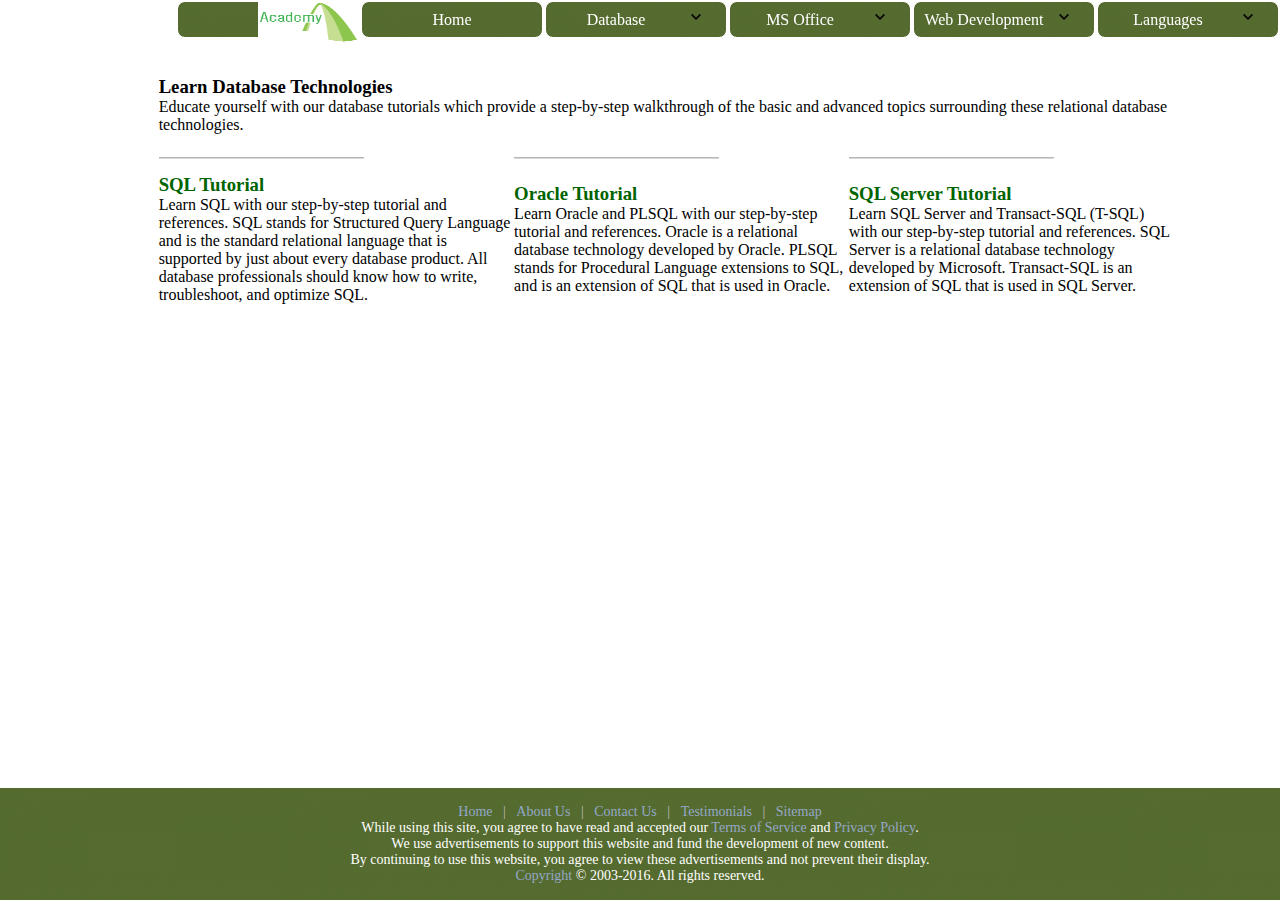
<file: index.html>
<!DOCTYPE html>
<html>

<head>
    <title>Sample Website using HTML & CSS</title>
    <link type="text/css" rel="stylesheet" href="Styles.css"/>
</head>

<body>

 <div id="menu">
    <ul>
        <li><span><image class="LogoImage" src="Images/Logo.png"></image></span></li>
        <li><a href="Home.html">Home</a></li>
        <li><a href="#">Database <span><img class="MenuImage" src="Images/DownArrow1.png"/> </span> </a>
            <ul>
                <li><a href="Oracle.html">Oracle <span><img class="MenuImage" src="Images/RightArrow.png"/></a>
                    <ul>
                        <li><a href="Oracle.html">PL/SQL</a></li>
                    </ul>
                </li>
                <li><a href="SQLServer.html">SQL Server <span><img class="MenuImage" src="Images/RightArrow.png"/></a>
                    <ul>
                        <li><a href="SQL.html">T-SQL</a></li>
                    </ul>
                </li>
            </ul>
        </li>
        <li><a href="#">MS Office <span><img class="MenuImage" src="Images/DownArrow1.png"/> </span> </a>
            <ul>
                <li><a href="Excel.html">Excel</a></li>
                <li><a href="Access.html">Access</a></li>
                <li><a href="Word.html">Word</a></li>
            </ul>
        </li>
        <li><a href="#">Web Development <span><img class="MenuImage" src="Images/DownArrow1.png"/> </span> </a>
            <ul>
                <li><a href="HTML.html">HTML</a></li>
                <li><a href="css.html">CSS</a></li>
            
            </ul>
        
        </li>
        <li><a href="#">Languages <span><img class="MenuImage" src="Images/DownArrow1.png"/> </span> </a>
            <ul>
                <li><a href="Clanguage.html">C Language</a></li>
            </ul>
        </li>

        </ul>
    </div>
       <br>
    <br>
    <br>
    <table width="100%">
        <col width="12%">
        <col width="80%">
        <col width="10%">
        <tr><td></td>
            <td>
            <table>
                <tr>
                    <td colspan="3"><br><h3>Learn Database Technologies</h2>
                    Educate yourself with our database tutorials which provide a step-by-step walkthrough of the basic and advanced topics surrounding these relational database technologies.
                        <br>
                    </td>
                </tr>
                <tr><td> <br><img src="Images/Horizontal_Line.jpeg"> </td>
                    <td> <br><img src="Images/Horizontal_Line.jpeg"> </td>
                    <td> <br><img src="Images/Horizontal_Line.jpeg"> </td>
                </tr>
                <tr>
                    <td><h3><a href="SQL.html" > SQL Tutorial</a></h3>
                        
                    Learn SQL with our step-by-step tutorial and references. SQL stands for Structured Query Language and is the standard relational language that is supported by just about every database product. All database professionals should know how to write, troubleshoot, and optimize SQL.
                    </td>
                    <td><h3><a href="Oracle.html"> Oracle Tutorial</a></h3>
                    Learn Oracle and PLSQL with our step-by-step tutorial and references. Oracle is a relational database technology developed by Oracle. PLSQL stands for Procedural Language extensions to SQL, and is an extension of SQL that is used in Oracle.</td>
                    <td><h3><a href="SQLServer.html"> SQL Server Tutorial </a></h3>
                    Learn SQL Server and Transact-SQL (T-SQL) with our step-by-step tutorial and references. SQL Server is a relational database technology developed by Microsoft. Transact-SQL is an extension of SQL that is used in SQL Server.</td>
                </tr>
            </table>
                
        </td>
        <td></td>
        </tr> 
    </table>
 
</body>
<footer>
    <div class="footer" role="contentinfo">
<p><a href="#">Home</a><span> | </span><a href="#">About Us</a><span> | </span><a href="#">Contact Us</a><span> | </span><a href="#">Testimonials</a><span> | </span><a href="SiteMap.html">Sitemap</a></p>
<p>While using this site, you agree to have read and accepted our <a href="#">Terms of Service</a> and <a href="#">Privacy Policy</a>.</p>
<p id="adhint">We use advertisements to support this website and fund the development of new content.<br>
  By continuing to use this website, you agree to view these advertisements and not prevent their display.</p>
<p><a href="#">Copyright</a> &copy; 2003-2016. All rights reserved.</p>
</div>
    </footer>
<html>
</file>
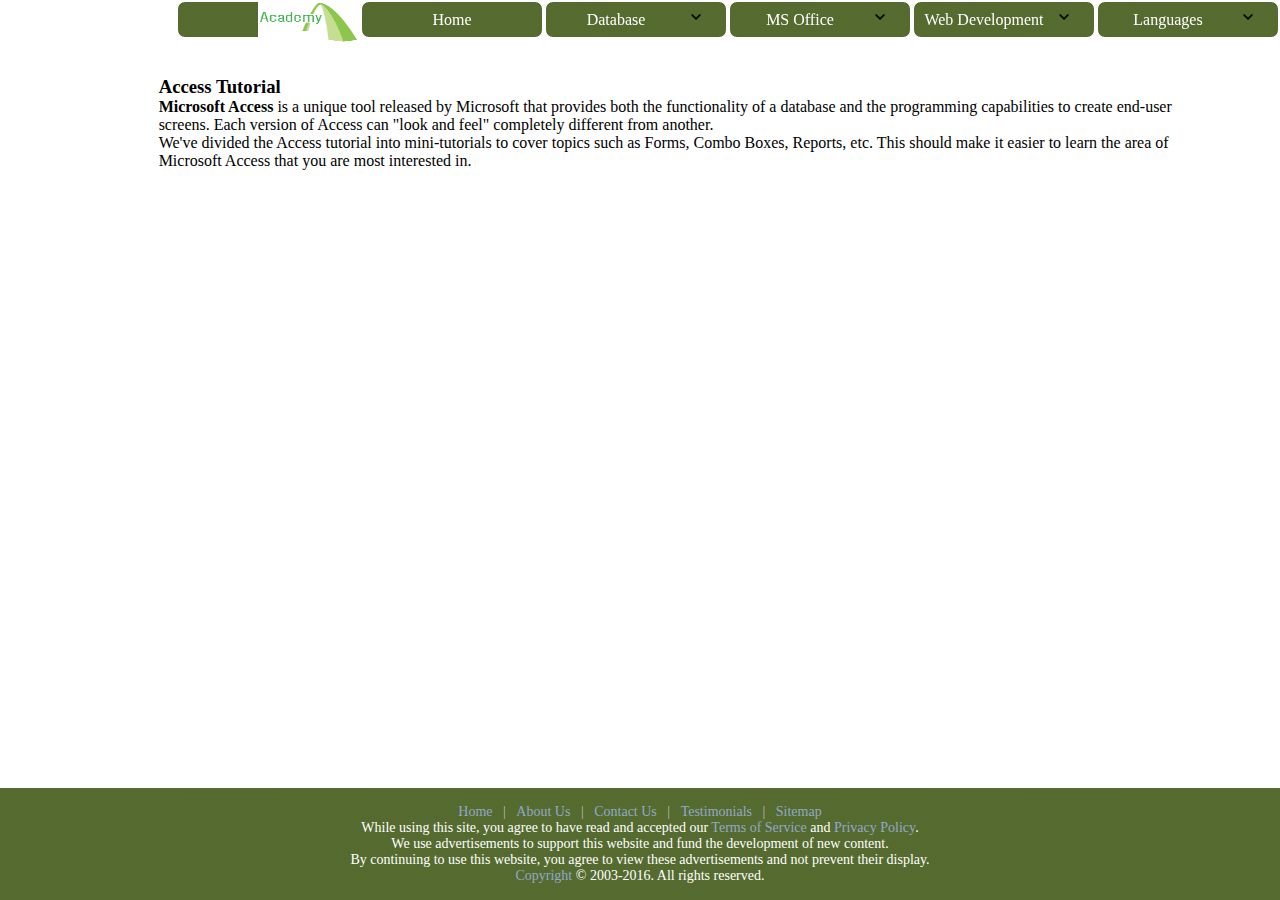
<file: Access.html>
<!DOCTYPE html>
<html>

<head>
    <title>Sample Website using HTML & CSS</title>
    <link type="text/css" rel="stylesheet" href="Styles.css"/>
</head>

<body>

  <div id="menu">
    <ul>
        <li><span><image class="LogoImage" src="Images/Logo.png"></image></span></li>
        <li><a href="Home.html">Home</a></li>
        <li><a href="#">Database <span><img class="MenuImage" src="Images/DownArrow1.png"/> </span> </a>
            <ul>
                <li><a href="Oracle.html">Oracle <span><img class="MenuImage" src="Images/RightArrow.png"/></a>
                    <ul>
                        <li><a href="Oracle.html">PL/SQL</a></li>
                    </ul>
                </li>
                <li><a href="SQLServer.html">SQL Server <span><img class="MenuImage" src="Images/RightArrow.png"/></a>
                    <ul>
                        <li><a href="SQL.html">T-SQL</a></li>
                    </ul>
                </li>
            </ul>
        </li>
        <li><a href="#">MS Office <span><img class="MenuImage" src="Images/DownArrow1.png"/> </span> </a>
            <ul>
                <li><a href="Excel.html">Excel</a></li>
                <li><a href="Access.html">Access</a></li>
                <li><a href="Word.html">Word</a></li>
            </ul>
        </li>
        <li><a href="#">Web Development <span><img class="MenuImage" src="Images/DownArrow1.png"/> </span> </a>
            <ul>
                <li><a href="HTML.html">HTML</a></li>
                <li><a href="css.html">CSS</a></li>
            
            </ul>
        
        </li>
        <li><a href="#">Languages <span><img class="MenuImage" src="Images/DownArrow1.png"/> </span> </a>
            <ul>
                <li><a href="Clanguage.html">C Language</a></li>
            </ul>
        </li>

        </ul>
    </div>
      <br>
    <br>
    <br>
    <table width="100%">
        <col width="12%">
        <col width="80%">
        <col width="10%">
        <tr><td></td>
            <td>
            <table>
                <tr>
                    <td colspan="2"><br><h3>Access Tutorial</h3>
  <p><strong>Microsoft Access</strong> is a unique tool released by Microsoft that provides both the functionality of a database and the programming capabilities to create end-user screens. Each version of Access can &quot;look and feel&quot; completely different from another.</p>
  <p>We've divided the Access tutorial into mini-tutorials to cover topics such as Forms, Combo Boxes, Reports, etc. This should make it easier to learn the area of Microsoft Access that you are most interested in.</p>
                    </td>
                </tr>
               
                <tr>
                    <td>
                        


        </td>
        </tr> 
        <tr><td>
    
    </td></tr>
    </table>
 
    <div class="footer">
<p><a href="#">Home</a><span> | </span><a href="#">About Us</a><span> | </span><a href="#">Contact Us</a><span> | </span><a href="#">Testimonials</a><span> | </span><a href="SiteMap.html">Sitemap</a></p>
<p>While using this site, you agree to have read and accepted our <a href="#">Terms of Service</a> and <a href="#">Privacy Policy</a>.</p>
<p id="adhint">We use advertisements to support this website and fund the development of new content.<br>
  By continuing to use this website, you agree to view these advertisements and not prevent their display.</p>
<p><a href="#">Copyright</a> &copy; 2003-2016. All rights reserved.</p>
</div>
</body>


<html>
</file>
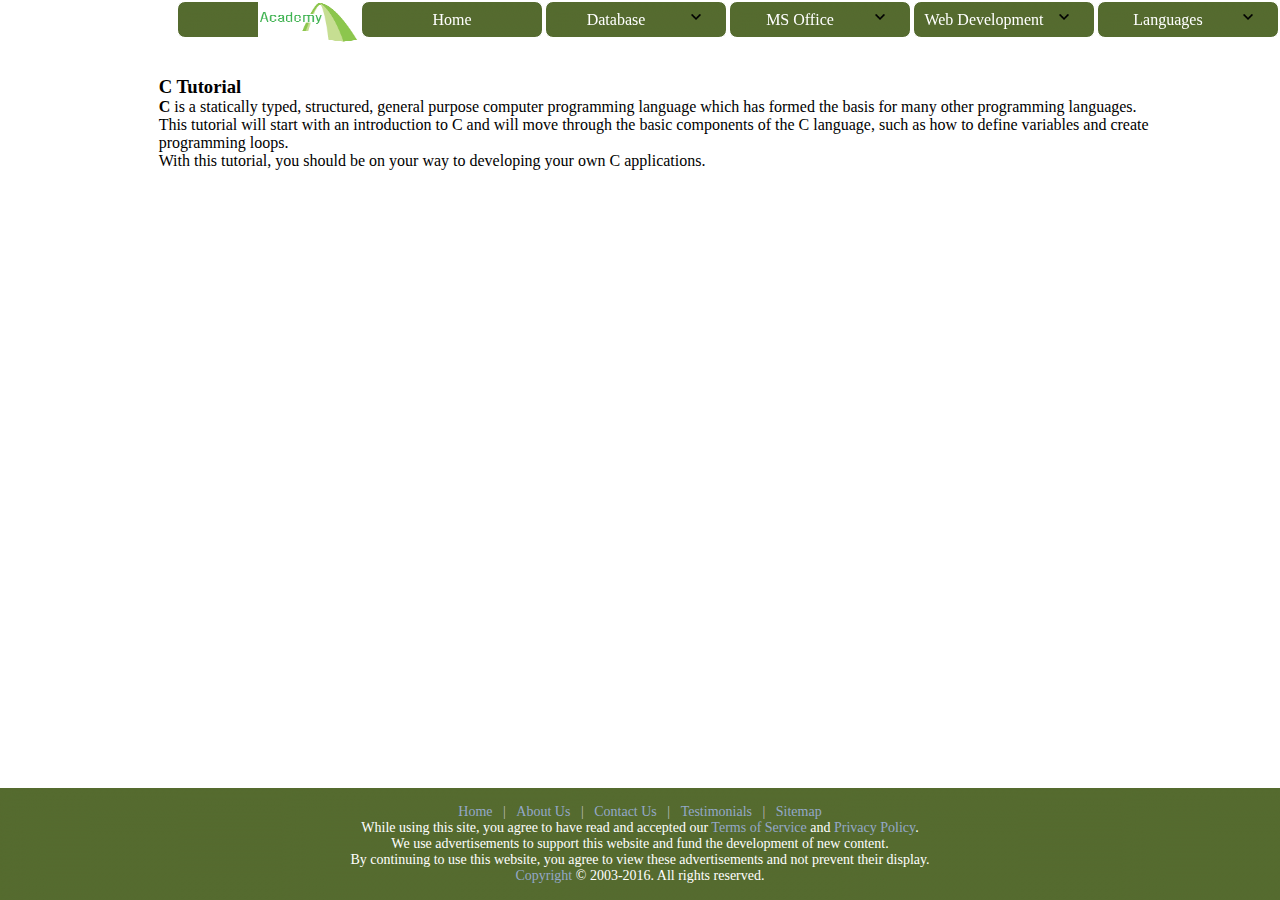
<file: Clanguage.html>
<!DOCTYPE html>
<html>

<head>
    <title>Sample Website using HTML & CSS</title>
    <link type="text/css" rel="stylesheet" href="Styles.css"/>
</head>

<body>

    <div id="menu">
    <ul>
        <li><span><image class="LogoImage" src="Images/Logo.png"></image></span></li>
        <li><a href="Home.html">Home</a></li>
        <li><a href="#">Database <span><img class="MenuImage" src="Images/DownArrow1.png"/> </span> </a>
            <ul>
                <li><a href="Oracle.html">Oracle <span><img class="MenuImage" src="Images/RightArrow.png"/></a>
                    <ul>
                        <li><a href="Oracle.html">PL/SQL</a></li>
                    </ul>
                </li>
                <li><a href="SQLServer.html">SQL Server <span><img class="MenuImage" src="Images/RightArrow.png"/></a>
                    <ul>
                        <li><a href="SQL.html">T-SQL</a></li>
                    </ul>
                </li>
            </ul>
        </li>
        <li><a href="#">MS Office <span><img class="MenuImage" src="Images/DownArrow1.png"/> </span> </a>
            <ul>
                <li><a href="Excel.html">Excel</a></li>
                <li><a href="Access.html">Access</a></li>
                <li><a href="Word.html">Word</a></li>
            </ul>
        </li>
        <li><a href="#">Web Development <span><img class="MenuImage" src="Images/DownArrow1.png"/> </span> </a>
            <ul>
                <li><a href="HTML.html">HTML</a></li>
                <li><a href="css.html">CSS</a></li>
            
            </ul>
        
        </li>
        <li><a href="#">Languages <span><img class="MenuImage" src="Images/DownArrow1.png"/> </span> </a>
            <ul>
                <li><a href="Clanguage.html">C Language</a></li>
            </ul>
        </li>

        </ul>
    </div>
    <br>
    <br>
    <br>
    <table width="100%">
        <col width="12%">
        <col width="80%">
        <col width="10%">
        <tr><td></td>
            <td>
            <table>
                <tr>
                    <td colspan="2"><br><h3>C Tutorial</h3>
  <p><strong>C</strong> is a statically typed, structured, general purpose computer programming language which has formed the basis for many other programming languages.</p>
  <p>This tutorial will start with an introduction to C and will move through the basic components of the C language, such as how to define variables and create programming loops.</p>
  <p>With this tutorial, you should be on your way to developing your own C applications.</p>
                    </td>
                </tr>
               
                <tr>
                    <td>
                        


        </td>
        </tr> 
        <tr><td>
    
    </td></tr>
    </table>
 
    <div class="footer">
<p><a href="#">Home</a><span> | </span><a href="#">About Us</a><span> | </span><a href="#">Contact Us</a><span> | </span><a href="#">Testimonials</a><span> | </span><a href="SiteMap.html">Sitemap</a></p>
<p>While using this site, you agree to have read and accepted our <a href="#">Terms of Service</a> and <a href="#">Privacy Policy</a>.</p>
<p id="adhint">We use advertisements to support this website and fund the development of new content.<br>
  By continuing to use this website, you agree to view these advertisements and not prevent their display.</p>
<p><a href="#">Copyright</a> &copy; 2003-2016. All rights reserved.</p>
</div>
</body>


<html>
</file>
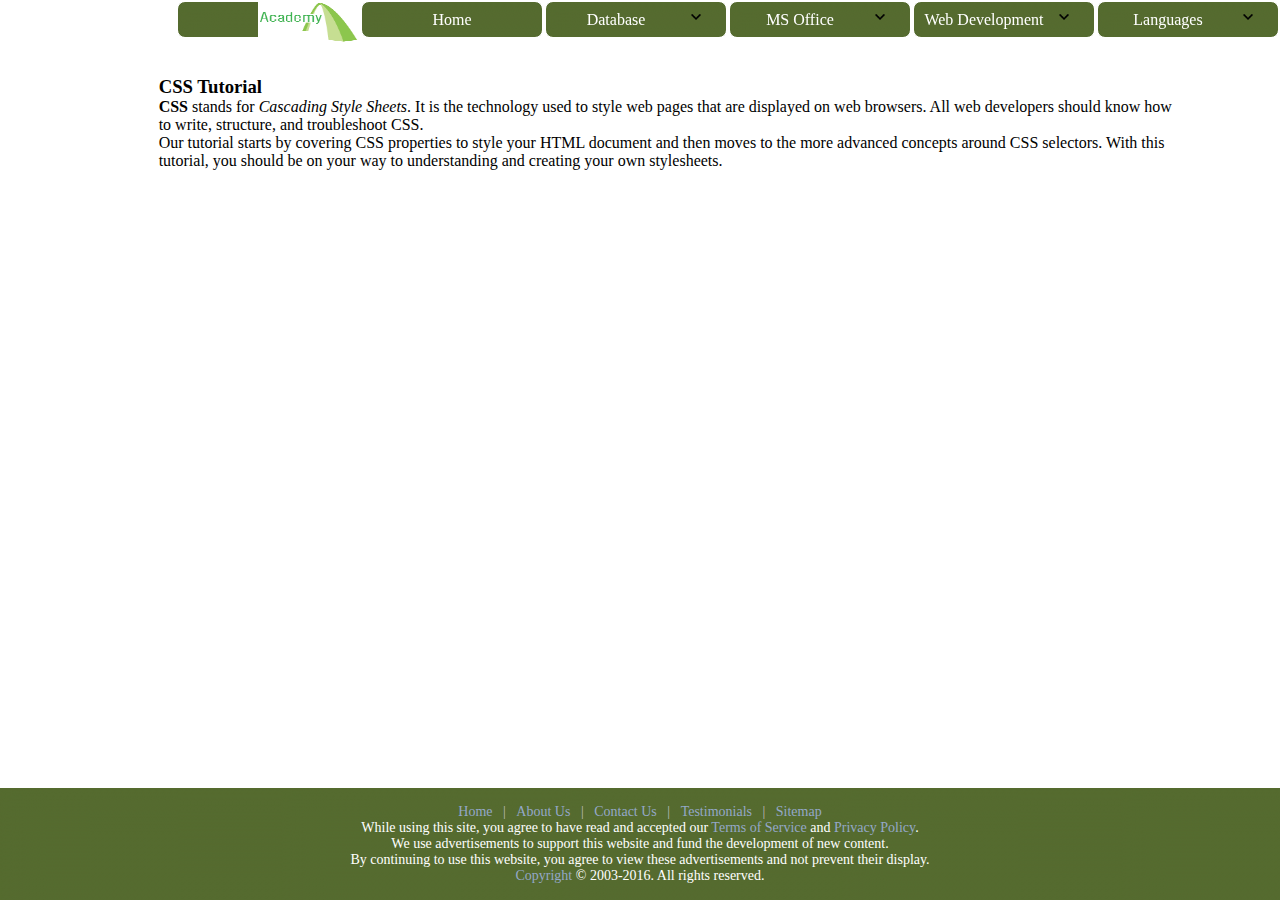
<file: css.html>
<!DOCTYPE html>
<html>

<head>
    <title>Sample Website using HTML & CSS</title>
    <link type="text/css" rel="stylesheet" href="Styles.css"/>
</head>

<body>

 <div id="menu">
    <ul>
        <li><span><image class="LogoImage" src="Images/Logo.png"></image></span></li>
        <li><a href="Home.html">Home</a></li>
        <li><a href="#">Database <span><img class="MenuImage" src="Images/DownArrow1.png"/> </span> </a>
            <ul>
                <li><a href="Oracle.html">Oracle <span><img class="MenuImage" src="Images/RightArrow.png"/></a>
                    <ul>
                        <li><a href="Oracle.html">PL/SQL</a></li>
                    </ul>
                </li>
                <li><a href="SQLServer.html">SQL Server <span><img class="MenuImage" src="Images/RightArrow.png"/></a>
                    <ul>
                        <li><a href="SQL.html">T-SQL</a></li>
                    </ul>
                </li>
            </ul>
        </li>
        <li><a href="#">MS Office <span><img class="MenuImage" src="Images/DownArrow1.png"/> </span> </a>
            <ul>
                <li><a href="Excel.html">Excel</a></li>
                <li><a href="Access.html">Access</a></li>
                <li><a href="Word.html">Word</a></li>
            </ul>
        </li>
        <li><a href="#">Web Development <span><img class="MenuImage" src="Images/DownArrow1.png"/> </span> </a>
            <ul>
                <li><a href="HTML.html">HTML</a></li>
                <li><a href="css.html">CSS</a></li>
            
            </ul>
        
        </li>
        <li><a href="#">Languages <span><img class="MenuImage" src="Images/DownArrow1.png"/> </span> </a>
            <ul>
                <li><a href="Clanguage.html">C Language</a></li>
            </ul>
        </li>

        </ul>
    </div>
       <br>
    <br>
    <br>
    <table width="100%">
        <col width="12%">
        <col width="80%">
        <col width="10%">
        <tr><td></td>
            <td>
            <table>
                <tr>
                    <td colspan="2"><br><h3>CSS Tutorial</h3>
  <p><strong>CSS</strong> stands for <em>Cascading Style Sheets</em>. It is the technology used to style web pages that are displayed on web browsers. All web developers should know how to write, structure, and troubleshoot CSS.</p>
  <p>Our tutorial starts by covering CSS properties to style your HTML document and then moves to the more advanced concepts around CSS selectors. With this tutorial, you should be on your way to understanding and creating your own stylesheets.</p>
                    </td>
                </tr>
               
                <tr>
                    <td>
                        


        </td>
        </tr> 
        <tr><td>
    
    </td></tr>
    </table>
 
    <div class="footer">
<p><a href="#">Home</a><span> | </span><a href="#">About Us</a><span> | </span><a href="#">Contact Us</a><span> | </span><a href="#">Testimonials</a><span> | </span><a href="SiteMap.html">Sitemap</a></p>
<p>While using this site, you agree to have read and accepted our <a href="#">Terms of Service</a> and <a href="#">Privacy Policy</a>.</p>
<p id="adhint">We use advertisements to support this website and fund the development of new content.<br>
  By continuing to use this website, you agree to view these advertisements and not prevent their display.</p>
<p><a href="#">Copyright</a> &copy; 2003-2016. All rights reserved.</p>
</div>
</body>


<html>
</file>
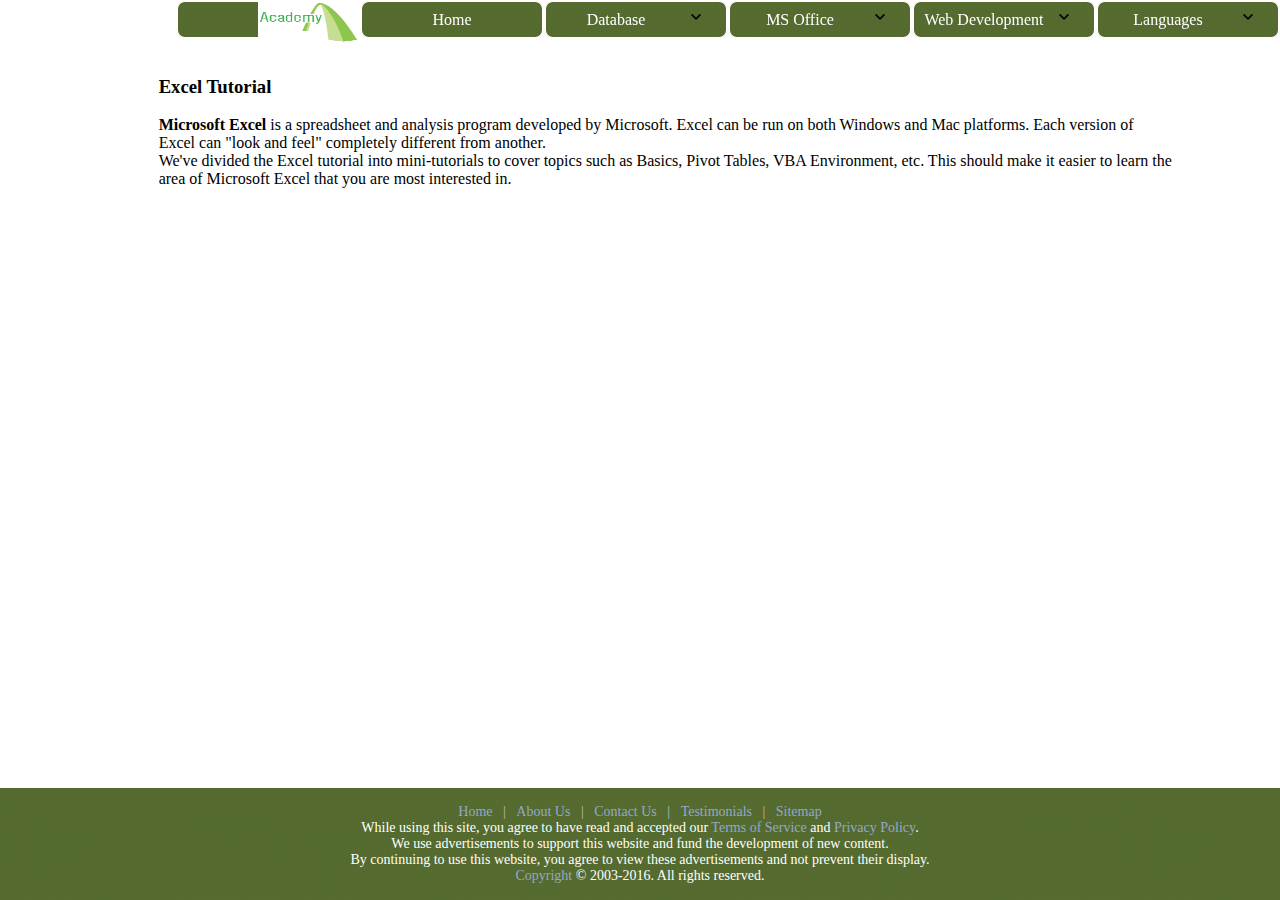
<file: Excel.html>
<!DOCTYPE html>
<html>

<head>
    <title>Sample Website using HTML & CSS</title>
    <link type="text/css" rel="stylesheet" href="Styles.css"/>
</head>

<body>

    <div id="menu">
    <ul>
        <li><span><image class="LogoImage" src="Images/Logo.png"></image></span></li>
        <li><a href="Home.html">Home</a></li>
        <li><a href="#">Database <span><img class="MenuImage" src="Images/DownArrow1.png"/> </span> </a>
            <ul>
                <li><a href="Oracle.html">Oracle <span><img class="MenuImage" src="Images/RightArrow.png"/></a>
                    <ul>
                        <li><a href="Oracle.html">PL/SQL</a></li>
                    </ul>
                </li>
                <li><a href="SQLServer.html">SQL Server <span><img class="MenuImage" src="Images/RightArrow.png"/></a>
                    <ul>
                        <li><a href="SQL.html">T-SQL</a></li>
                    </ul>
                </li>
            </ul>
        </li>
        <li><a href="#">MS Office <span><img class="MenuImage" src="Images/DownArrow1.png"/> </span> </a>
            <ul>
                <li><a href="Excel.html">Excel</a></li>
                <li><a href="Access.html">Access</a></li>
                <li><a href="Word.html">Word</a></li>
            </ul>
        </li>
        <li><a href="#">Web Development <span><img class="MenuImage" src="Images/DownArrow1.png"/> </span> </a>
            <ul>
                <li><a href="HTML.html">HTML</a></li>
                <li><a href="css.html">CSS</a></li>
            
            </ul>
        
        </li>
        <li><a href="#">Languages <span><img class="MenuImage" src="Images/DownArrow1.png"/> </span> </a>
            <ul>
                <li><a href="Clanguage.html">C Language</a></li>
            </ul>
        </li>

        </ul>
    </div>
    <br>
    <br>
    <br>
    <table width="100%">
        <col width="12%">
        <col width="80%">
        <col width="10%">
        <tr><td></td>
            <td>
            <table>
                <tr>
                    <td colspan="2"><br><h3>Excel Tutorial</h4> <br>
                        <p><strong>Microsoft Excel</strong> is a spreadsheet and analysis program developed by Microsoft. Excel can be run on both Windows and Mac platforms. Each version of Excel can &quot;look and feel&quot; completely different from another.</p>
  <p>We've divided the Excel tutorial into mini-tutorials to cover topics such as Basics, Pivot Tables, VBA Environment, etc. This should make it easier to learn the area of Microsoft Excel that you are most interested in.</p>
                    </td>
                </tr>
               
                <tr>
                    <td>
                        


        </td>
        </tr> 
        <tr><td>
    
    </td></tr>
    </table>
 
    <div class="footer">
<p><a href="#">Home</a><span> | </span><a href="#">About Us</a><span> | </span><a href="#">Contact Us</a><span> | </span><a href="#">Testimonials</a><span> | </span><a href="SiteMap.html">Sitemap</a></p>
<p>While using this site, you agree to have read and accepted our <a href="#">Terms of Service</a> and <a href="#">Privacy Policy</a>.</p>
<p id="adhint">We use advertisements to support this website and fund the development of new content.<br>
  By continuing to use this website, you agree to view these advertisements and not prevent their display.</p>
<p><a href="#">Copyright</a> &copy; 2003-2016. All rights reserved.</p>
</div>
</body>


<html>
</file>
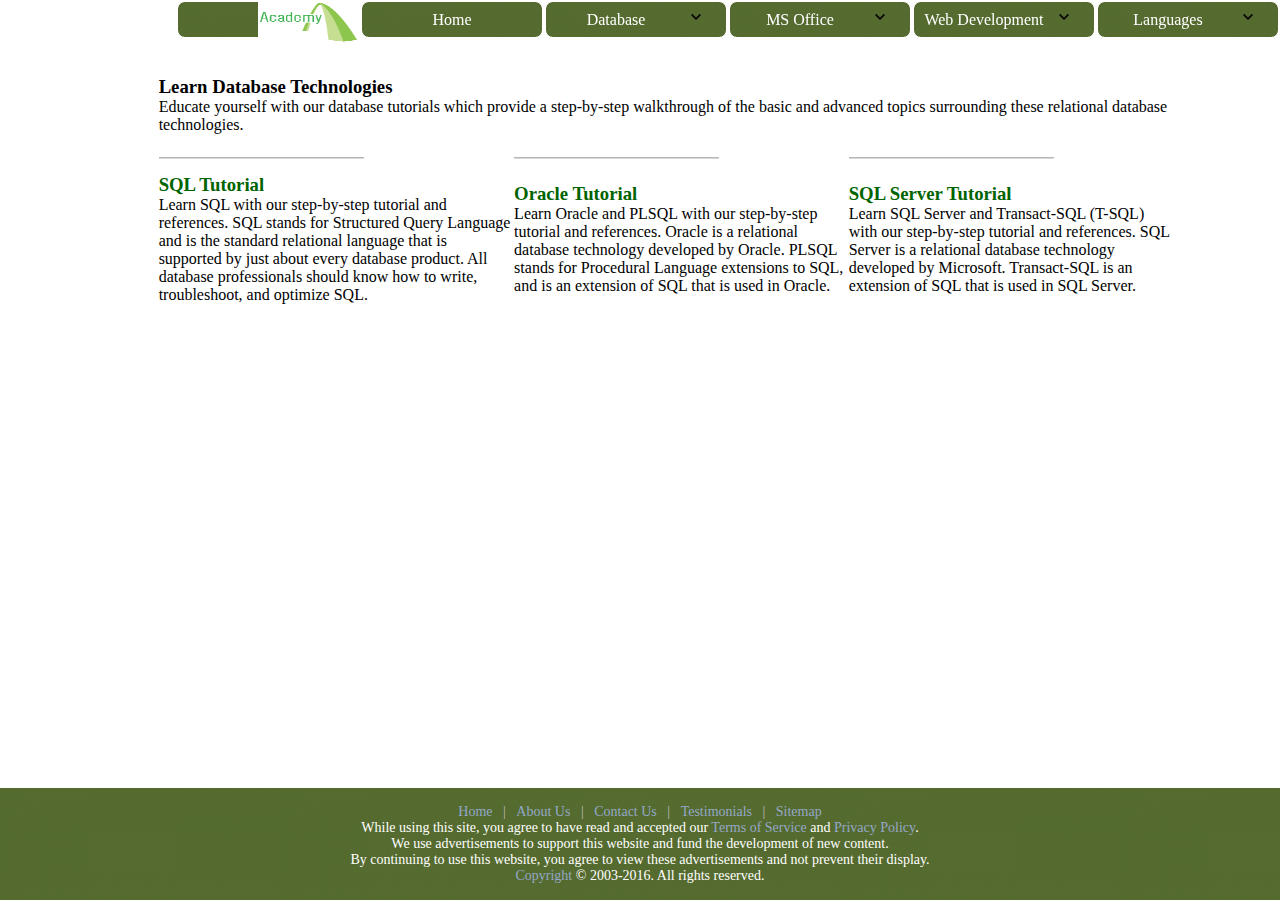
<file: Home.html>
<!DOCTYPE html>
<html>

<head>
    <title>Sample Website using HTML & CSS</title>
    <link type="text/css" rel="stylesheet" href="Styles.css"/>
</head>

<body>

 <div id="menu">
    <ul>
        <li><span><image class="LogoImage" src="Images/Logo.png"></image></span></li>
        <li><a href="Home.html">Home</a></li>
        <li><a href="#">Database <span><img class="MenuImage" src="Images/DownArrow1.png"/> </span> </a>
            <ul>
                <li><a href="Oracle.html">Oracle <span><img class="MenuImage" src="Images/RightArrow.png"/></a>
                    <ul>
                        <li><a href="Oracle.html">PL/SQL</a></li>
                    </ul>
                </li>
                <li><a href="SQLServer.html">SQL Server <span><img class="MenuImage" src="Images/RightArrow.png"/></a>
                    <ul>
                        <li><a href="SQL.html">T-SQL</a></li>
                    </ul>
                </li>
            </ul>
        </li>
        <li><a href="#">MS Office <span><img class="MenuImage" src="Images/DownArrow1.png"/> </span> </a>
            <ul>
                <li><a href="Excel.html">Excel</a></li>
                <li><a href="Access.html">Access</a></li>
                <li><a href="Word.html">Word</a></li>
            </ul>
        </li>
        <li><a href="#">Web Development <span><img class="MenuImage" src="Images/DownArrow1.png"/> </span> </a>
            <ul>
                <li><a href="HTML.html">HTML</a></li>
                <li><a href="css.html">CSS</a></li>
            
            </ul>
        
        </li>
        <li><a href="#">Languages <span><img class="MenuImage" src="Images/DownArrow1.png"/> </span> </a>
            <ul>
                <li><a href="Clanguage.html">C Language</a></li>
            </ul>
        </li>

        </ul>
    </div>
       <br>
    <br>
    <br>
    <table width="100%">
        <col width="12%">
        <col width="80%">
        <col width="10%">
        <tr><td></td>
            <td>
            <table>
                <tr>
                    <td colspan="3"><br><h3>Learn Database Technologies</h2>
                    Educate yourself with our database tutorials which provide a step-by-step walkthrough of the basic and advanced topics surrounding these relational database technologies.
                        <br>
                    </td>
                </tr>
                <tr><td> <br><img src="Images/Horizontal_Line.jpeg"> </td>
                    <td> <br><img src="Images/Horizontal_Line.jpeg"> </td>
                    <td> <br><img src="Images/Horizontal_Line.jpeg"> </td>
                </tr>
                <tr>
                    <td><h3><a href="SQL.html" > SQL Tutorial</a></h3>
                        
                    Learn SQL with our step-by-step tutorial and references. SQL stands for Structured Query Language and is the standard relational language that is supported by just about every database product. All database professionals should know how to write, troubleshoot, and optimize SQL.
                    </td>
                    <td><h3><a href="Oracle.html"> Oracle Tutorial</a></h3>
                    Learn Oracle and PLSQL with our step-by-step tutorial and references. Oracle is a relational database technology developed by Oracle. PLSQL stands for Procedural Language extensions to SQL, and is an extension of SQL that is used in Oracle.</td>
                    <td><h3><a href="SQLServer.html"> SQL Server Tutorial </a></h3>
                    Learn SQL Server and Transact-SQL (T-SQL) with our step-by-step tutorial and references. SQL Server is a relational database technology developed by Microsoft. Transact-SQL is an extension of SQL that is used in SQL Server.</td>
                </tr>
            </table>
                
        </td>
        <td></td>
        </tr> 
    </table>
 
</body>
<footer>
    <div class="footer" role="contentinfo">
<p><a href="#">Home</a><span> | </span><a href="#">About Us</a><span> | </span><a href="#">Contact Us</a><span> | </span><a href="#">Testimonials</a><span> | </span><a href="#">Sitemap</a></p>
<p>While using this site, you agree to have read and accepted our <a href="#">Terms of Service</a> and <a href="#">Privacy Policy</a>.</p>
<p id="adhint">We use advertisements to support this website and fund the development of new content.<br>
  By continuing to use this website, you agree to view these advertisements and not prevent their display.</p>
<p><a href="#">Copyright</a> &copy; 2003-2016. All rights reserved.</p>
</div>
    </footer>
<html>
</file>
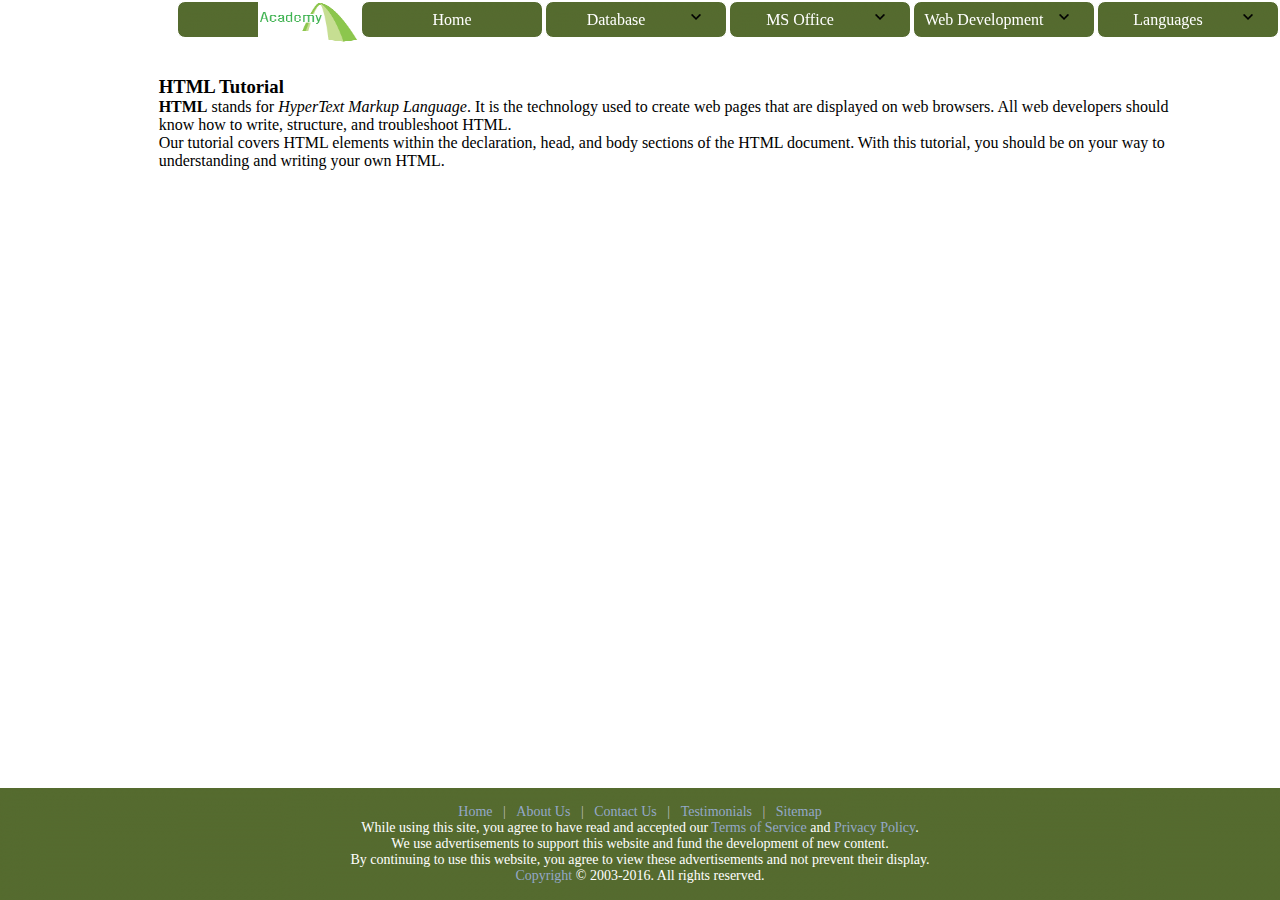
<file: HTML.html>
<!DOCTYPE html>
<html>

<head>
    <title>Sample Website using HTML & CSS</title>
    <link type="text/css" rel="stylesheet" href="Styles.css"/>
</head>

<body>

    <div id="menu">
    <ul>
        <li><span><image class="LogoImage" src="Images/Logo.png"></image></span></li>
        <li><a href="Home.html">Home</a></li>
        <li><a href="#">Database <span><img class="MenuImage" src="Images/DownArrow1.png"/> </span> </a>
            <ul>
                <li><a href="Oracle.html">Oracle <span><img class="MenuImage" src="Images/RightArrow.png"/></a>
                    <ul>
                        <li><a href="Oracle.html">PL/SQL</a></li>
                    </ul>
                </li>
                <li><a href="SQLServer.html">SQL Server <span><img class="MenuImage" src="Images/RightArrow.png"/></a>
                    <ul>
                        <li><a href="SQL.html">T-SQL</a></li>
                    </ul>
                </li>
            </ul>
        </li>
        <li><a href="#">MS Office <span><img class="MenuImage" src="Images/DownArrow1.png"/> </span> </a>
            <ul>
                <li><a href="Excel.html">Excel</a></li>
                <li><a href="Access.html">Access</a></li>
                <li><a href="Word.html">Word</a></li>
            </ul>
        </li>
        <li><a href="#">Web Development <span><img class="MenuImage" src="Images/DownArrow1.png"/> </span> </a>
            <ul>
                <li><a href="HTML.html">HTML</a></li>
                <li><a href="css.html">CSS</a></li>
            
            </ul>
        
        </li>
        <li><a href="#">Languages <span><img class="MenuImage" src="Images/DownArrow1.png"/> </span> </a>
            <ul>
                <li><a href="Clanguage.html">C Language</a></li>
            </ul>
        </li>

        </ul>
    </div>
    <br>
    <br>
    <br>
    <table width="100%">
        <col width="12%">
        <col width="80%">
        <col width="10%">
        <tr><td></td>
            <td>
            <table>
                <tr>
                    <td colspan="2"><br><h3>HTML Tutorial</h3>
  <p><strong>HTML</strong> stands for <em>HyperText Markup Language</em>. It is the technology used to create web pages that are displayed on web browsers. All web developers should know how to write, structure, and troubleshoot HTML.</p>
  <p>Our tutorial covers HTML elements within the declaration, head, and body sections of the HTML document. With this tutorial, you should be on your way to understanding and writing your own HTML.</p>
                    </td>
                </tr>
               
                <tr>
                    <td>
                        


        </td>
        </tr> 
        <tr><td>
    
    </td></tr>
    </table>
 
    <div class="footer">
<p><a href="#">Home</a><span> | </span><a href="#">About Us</a><span> | </span><a href="#">Contact Us</a><span> | </span><a href="#">Testimonials</a><span> | </span><a href="SiteMap.html">Sitemap</a></p>
<p>While using this site, you agree to have read and accepted our <a href="#">Terms of Service</a> and <a href="#">Privacy Policy</a>.</p>
<p id="adhint">We use advertisements to support this website and fund the development of new content.<br>
  By continuing to use this website, you agree to view these advertisements and not prevent their display.</p>
<p><a href="#">Copyright</a> &copy; 2003-2016. All rights reserved.</p>
</div>
</body>


<html>
</file>
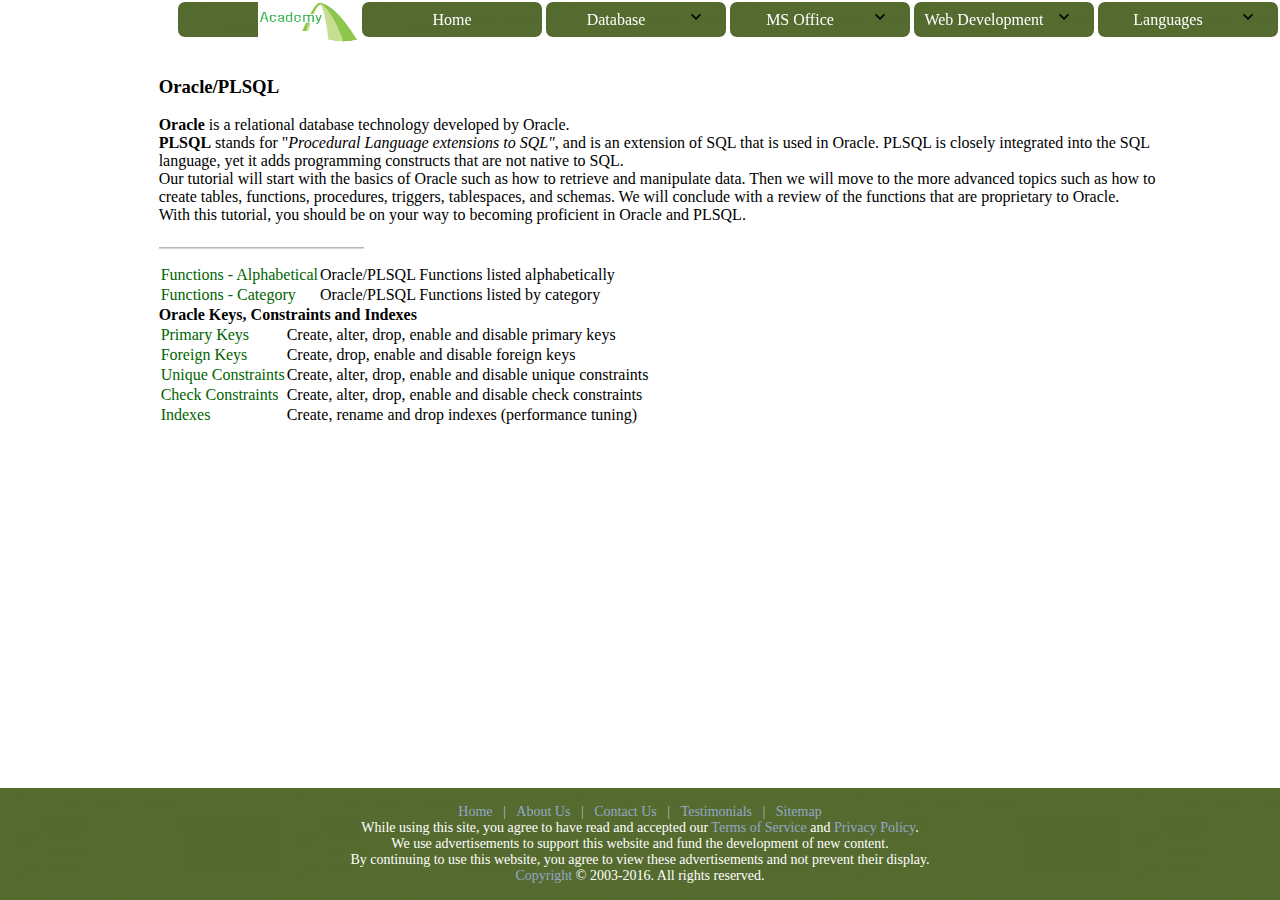
<file: Oracle.html>
<!DOCTYPE html>
<html>

<head>
    <title>Sample Website using HTML & CSS</title>
    <link type="text/css" rel="stylesheet" href="Styles.css"/>
</head>

<body>

<div id="menu">
    <ul>
        <li><span><image class="LogoImage" src="Images/Logo.png"></image></span></li>
        <li><a href="Home.html">Home</a></li>
        <li><a href="#">Database <span><img class="MenuImage" src="Images/DownArrow1.png"/> </span> </a>
            <ul>
                <li><a href="Oracle.html">Oracle <span><img class="MenuImage" src="Images/RightArrow.png"/></a>
                    <ul>
                        <li><a href="Oracle.html">PL/SQL</a></li>
                    </ul>
                </li>
                <li><a href="SQLServer.html">SQL Server <span><img class="MenuImage" src="Images/RightArrow.png"/></a>
                    <ul>
                        <li><a href="SQL.html">T-SQL</a></li>
                    </ul>
                </li>
            </ul>
        </li>
        <li><a href="#">MS Office <span><img class="MenuImage" src="Images/DownArrow1.png"/> </span> </a>
            <ul>
                <li><a href="Excel.html">Excel</a></li>
                <li><a href="Access.html">Access</a></li>
                <li><a href="Word.html">Word</a></li>
            </ul>
        </li>
        <li><a href="#">Web Development <span><img class="MenuImage" src="Images/DownArrow1.png"/> </span> </a>
            <ul>
                <li><a href="HTML.html">HTML</a></li>
                <li><a href="css.html">CSS</a></li>
            
            </ul>
        
        </li>
        <li><a href="#">Languages <span><img class="MenuImage" src="Images/DownArrow1.png"/> </span> </a>
            <ul>
                <li><a href="Clanguage.html">C Language</a></li>
            </ul>
        </li>

        </ul>
    </div>
        <br>
    <br>
    <br>
    <table width="100%">
        <col width="12%">
        <col width="80%">
        <col width="10%">
        <tr><td></td>
            <td>
            <table>
                <tr>
                    <td colspan="2"><br><h3>Oracle/PLSQL</h4> <br>
                        <p><strong>Oracle</strong> is a relational database technology developed by Oracle.</p>
<p><strong>PLSQL</strong> stands for &quot;<em>Procedural Language extensions to SQL&quot;</em>, and is an extension of SQL that is used in Oracle. PLSQL is closely integrated into the SQL language, yet it adds programming constructs that are not native to SQL.</p>
  <p>Our tutorial will start with the basics of Oracle such as how to retrieve and manipulate data. Then we will move to the more advanced topics such as how to create tables, functions, procedures, triggers, tablespaces, and schemas. We will conclude with a review of the functions that are proprietary to Oracle.</p>
  <p>With this tutorial, you should be on your way to becoming proficient in Oracle and PLSQL.</p>
                    </td>
                </tr>
                <tr><td colspan="3"> <br><img src="Images/Horizontal_Line.jpeg"> </td>
                </tr>
                <tr>
                    <td>
                        

                        <table>
    <tr>
      <td><a href="#">Functions - Alphabetical</a></td>
      <td>Oracle/PLSQL Functions listed alphabetically</td>
    </tr>
    <tr>
      <td><a href="#">Functions - Category</a></td>
      <td>Oracle/PLSQL Functions listed by category</td>
    </tr>
  </table>
  <h4>Oracle Keys, Constraints and Indexes</h4>
  <table>
    <tr>
      <td><a href="#">Primary Keys</a></td>
      <td>Create, alter, drop, enable and disable primary keys</td>
    </tr>
    <tr>
      <td><a href="#">Foreign Keys</a></td>
      <td>Create, drop, enable and disable foreign keys</td>
    </tr>
    <tr>
      <td><a href="#">Unique Constraints</a></td>
      <td>Create, alter, drop, enable and disable unique constraints</td>
    </tr>
    <tr>
      <td><a href="#">Check Constraints</a></td>
      <td>Create, alter, drop, enable and disable check constraints</td>
    </tr>
    <tr>
      <td><a href="#">Indexes</a></td>
      <td>Create, rename and drop indexes (performance tuning)</td>
    </tr>
  </table>                
        </td>
        <td></td>
        </tr> 
        <tr><td>
    
    </td></tr>
    </table>
 
    <div class="footer">
<p><a href="#">Home</a><span> | </span><a href="#">About Us</a><span> | </span><a href="#">Contact Us</a><span> | </span><a href="#">Testimonials</a><span> | </span><a href="SiteMap.html">Sitemap</a></p>
<p>While using this site, you agree to have read and accepted our <a href="#">Terms of Service</a> and <a href="#">Privacy Policy</a>.</p>
<p id="adhint">We use advertisements to support this website and fund the development of new content.<br>
  By continuing to use this website, you agree to view these advertisements and not prevent their display.</p>
<p><a href="#">Copyright</a> &copy; 2003-2016. All rights reserved.</p>
</div>
</body>


<html>
</file>
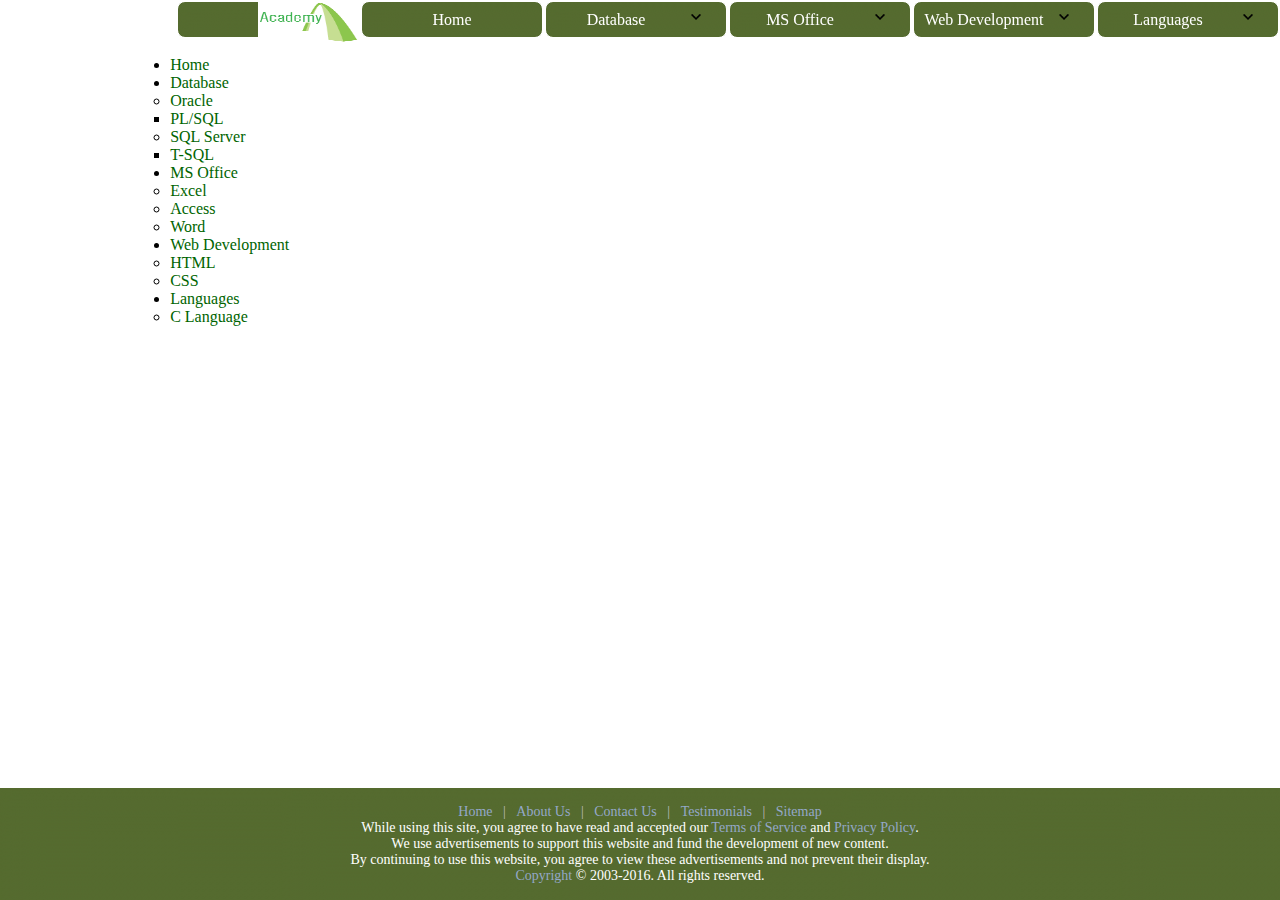
<file: SiteMap.html>
<!DOCTYPE html>
<html>

<head>
    <title>Sample Website using HTML & CSS</title>
    <link type="text/css" rel="stylesheet" href="Styles.css"/>
</head>

<body>

   <div id="menu">
    <ul>
        <li><span><image class="LogoImage" src="Images/Logo.png"></image></span></li>
        <li><a href="Home.html">Home</a></li>
        <li><a href="#">Database <span><img class="MenuImage" src="Images/DownArrow1.png"/> </span> </a>
            <ul>
                <li><a href="Oracle.html">Oracle <span><img class="MenuImage" src="Images/RightArrow.png"/></a>
                    <ul>
                        <li><a href="Oracle.html">PL/SQL</a></li>
                    </ul>
                </li>
                <li><a href="SQLServer.html">SQL Server <span><img class="MenuImage" src="Images/RightArrow.png"/></a>
                    <ul>
                        <li><a href="SQL.html">T-SQL</a></li>
                    </ul>
                </li>
            </ul>
        </li>
        <li><a href="#">MS Office <span><img class="MenuImage" src="Images/DownArrow1.png"/> </span> </a>
            <ul>
                <li><a href="Excel.html">Excel</a></li>
                <li><a href="Access.html">Access</a></li>
                <li><a href="Word.html">Word</a></li>
            </ul>
        </li>
        <li><a href="#">Web Development <span><img class="MenuImage" src="Images/DownArrow1.png"/> </span> </a>
            <ul>
                <li><a href="HTML.html">HTML</a></li>
                <li><a href="css.html">CSS</a></li>
            
            </ul>
        
        </li>
        <li><a href="#">Languages <span><img class="MenuImage" src="Images/DownArrow1.png"/> </span> </a>
            <ul>
                <li><a href="Clanguage.html">C Language</a></li>
            </ul>
        </li>

        </ul>
    </div>
     <br>
    <br>
    <br>

    <table width="100%">
        <col width="12%">
        <col width="80%">

        <tr><td></td>
            <td>
            
    
                <div>
    <ul>
        <li><a href="Home.html">Home</a></li>
        <li><a href="#">Database </a>
            <ul>
                <li><a href="Oracle.html">Oracle</a>
                    <ul>
                        <li><a href="Oracle.html">PL/SQL</a></li>
                    </ul>
                </li>
                <li><a href="SQLServer.html">SQL Server </a>
                    <ul>
                        <li><a href="SQL.html">T-SQL</a></li>
                    </ul>
                </li>
            </ul>
        </li>
        <li><a href="#">MS Office </a>
            <ul>
                <li><a href="Excel.html">Excel</a></li>
                <li><a href="Access.html">Access</a></li>
                <li><a href="Word.html">Word</a></li>
            </ul>
        </li>
        <li><a href="#">Web Development </a>
            <ul>
                <li><a href="HTML.html">HTML</a></li>
                <li><a href="css.html">CSS</a></li>
            
            </ul>
        
        </li>
        <li><a href="#">Languages </a>
            <ul>
                <li><a href="Clanguage.html">C Language</a></li>
            </ul>
        </li>

        </ul>
    </div>
    </td>
        </tr>
    </table>    
    
    
    <div class="footer">
<p><a href="#">Home</a><span> | </span><a href="#">About Us</a><span> | </span><a href="#">Contact Us</a><span> | </span><a href="#">Testimonials</a><span> | </span><a href="SiteMap.html">Sitemap</a></p>
<p>While using this site, you agree to have read and accepted our <a href="#">Terms of Service</a> and <a href="#">Privacy Policy</a>.</p>
<p id="adhint">We use advertisements to support this website and fund the development of new content.<br>
  By continuing to use this website, you agree to view these advertisements and not prevent their display.</p>
<p><a href="#">Copyright</a> &copy; 2003-2016. All rights reserved.</p>
</div>
</body>


<html>
</file>
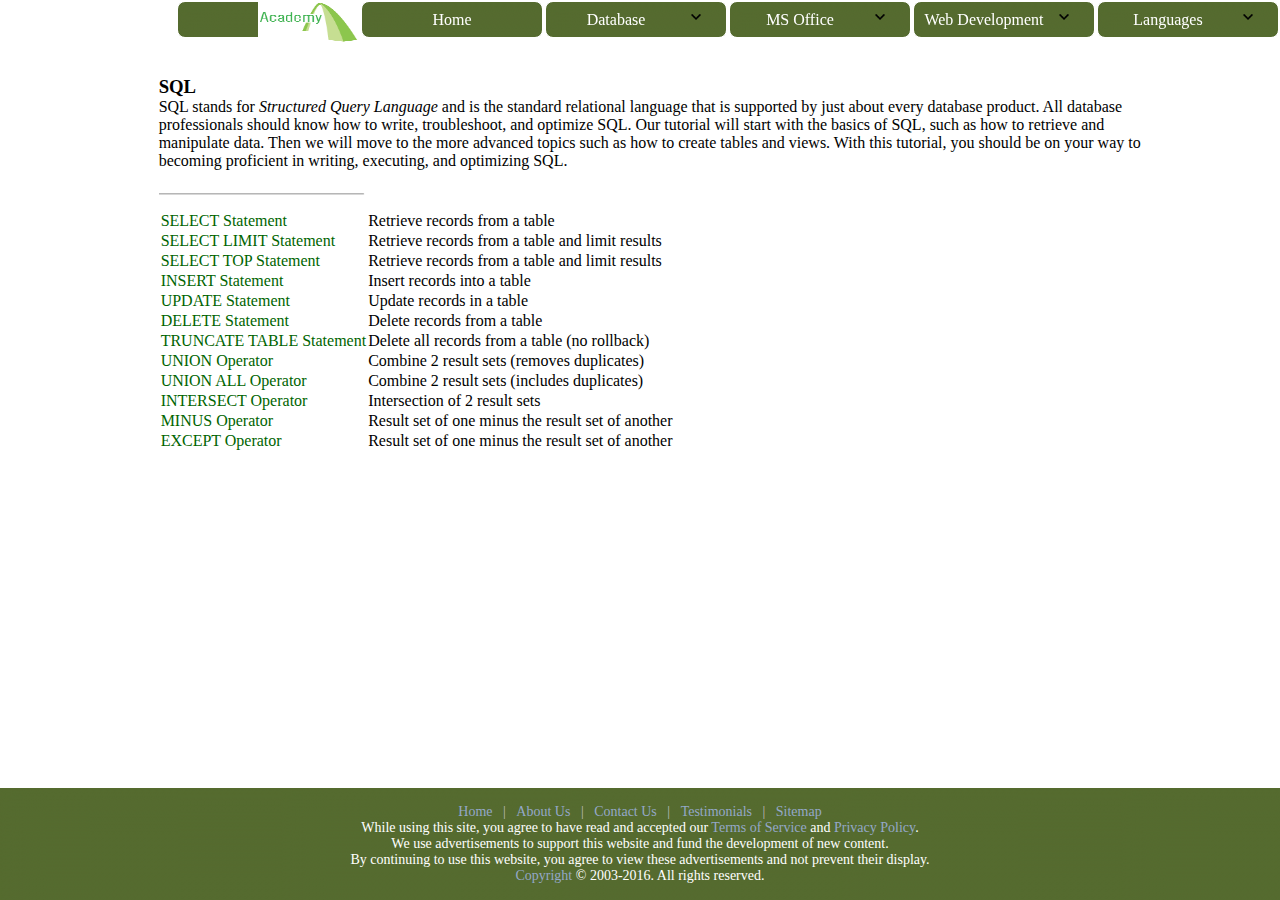
<file: SQL.html>
<!DOCTYPE html>
<html>

<head>
    <title>Sample Website using HTML & CSS</title>
    <link type="text/css" rel="stylesheet" href="Styles.css"/>
</head>

<body>

  <div id="menu">
    <ul>
        <li><span><image class="LogoImage" src="Images/Logo.png"></image></span></li>
        <li><a href="Home.html">Home</a></li>
        <li><a href="#">Database <span><img class="MenuImage" src="Images/DownArrow1.png"/> </span> </a>
            <ul>
                <li><a href="Oracle.html">Oracle <span><img class="MenuImage" src="Images/RightArrow.png"/></a>
                    <ul>
                        <li><a href="Oracle.html">PL/SQL</a></li>
                    </ul>
                </li>
                <li><a href="SQLServer.html">SQL Server <span><img class="MenuImage" src="Images/RightArrow.png"/></a>
                    <ul>
                        <li><a href="SQL.html">T-SQL</a></li>
                    </ul>
                </li>
            </ul>
        </li>
        <li><a href="#">MS Office <span><img class="MenuImage" src="Images/DownArrow1.png"/> </span> </a>
            <ul>
                <li><a href="Excel.html">Excel</a></li>
                <li><a href="Access.html">Access</a></li>
                <li><a href="Word.html">Word</a></li>
            </ul>
        </li>
        <li><a href="#">Web Development <span><img class="MenuImage" src="Images/DownArrow1.png"/> </span> </a>
            <ul>
                <li><a href="HTML.html">HTML</a></li>
                <li><a href="css.html">CSS</a></li>
            
            </ul>
        
        </li>
        <li><a href="#">Languages <span><img class="MenuImage" src="Images/DownArrow1.png"/> </span> </a>
            <ul>
                <li><a href="Clanguage.html">C Language</a></li>
            </ul>
        </li>

        </ul>
    </div>
      <br>
    <br>
    <br>
    <table width="100%">
        <col width="12%">
        <col width="80%">
        <col width="10%">
        <tr><td></td>
            <td>
            <table>
                <tr>
                    <td colspan="2"><br><h3>SQL</h2>
                        <stong>SQL</stong> stands for <em>Structured Query Language</em> and is the standard relational language that is supported by just about every database product. All database professionals should know how to write, troubleshoot, and optimize SQL.

Our tutorial will start with the basics of SQL, such as how to retrieve and manipulate data. Then we will move to the more advanced topics such as how to create tables and views.

With this tutorial, you should be on your way to becoming proficient in writing, executing, and optimizing SQL.
                        <br>
                    </td>
                </tr>
                <tr><td colspan="3"> <br><img src="Images/Horizontal_Line.jpeg"> </td>
                </tr>
                <tr>
                    <td>
                        <table>
    <tr>
      <td><a href="#">SELECT Statement</a></td>
      <td>Retrieve records from a table</td>
    </tr>
    <tr>
      <td><a href="#">SELECT LIMIT Statement</a></td>
      <td>Retrieve records from a table and limit results</td>
    </tr>
    <tr>
      <td><a href="#">SELECT TOP Statement</a></td>
      <td>Retrieve records from a table and limit results</td>
    </tr>
    <tr>
      <td><a href="#">INSERT Statement</a></td>
      <td>Insert records into a table</td>
    </tr>
    <tr>
      <td><a href="#">UPDATE Statement</a></td>
      <td>Update records in a table</td>
    </tr>
    <tr>
      <td><a href="#">DELETE Statement</a></td>
      <td>Delete records from a table</td>
    </tr>
    <tr>
      <td><a href="#">TRUNCATE TABLE Statement</a></td>
      <td>Delete all records from a table (no rollback)</td>
    </tr>
    <tr>
      <td><a href="#">UNION Operator</a></td>
      <td>Combine 2 result sets (removes duplicates)</td>
    </tr>
    <tr>
      <td><a href="#">UNION ALL Operator</a></td>
      <td>Combine 2 result sets (includes duplicates)</td>
    </tr>
    <tr>
      <td><a href="#">INTERSECT Operator</a></td>
      <td>Intersection of 2 result sets</td>
    </tr>
    <tr>
      <td><a href="#">MINUS Operator</a></td>
      <td>Result set of one minus the result set of another</td>
    </tr>
    <tr>
      <td><a href="#">EXCEPT Operator</a></td>
      <td>Result set of one minus the result set of another</td>
    </tr>
  </table>

                    </td>
                </tr>
            </table>
                
        </td>
        <td></td>
        </tr>
        <tr><td>
            <div class="footer" role="contentinfo">
<p><a href="#">Home</a><span> | </span><a href="#">About Us</a><span> | </span><a href="#">Contact Us</a><span> | </span><a href="#">Testimonials</a><span> | </span><a href="#">Sitemap</a></p>
<p>While using this site, you agree to have read and accepted our <a href="#">Terms of Service</a> and <a href="#">Privacy Policy</a>.</p>
<p id="adhint">We use advertisements to support this website and fund the development of new content.<br>
  By continuing to use this website, you agree to view these advertisements and not prevent their display.</p>
<p><a href="#">Copyright</a> &copy; 2003-2016. All rights reserved.</p>
</div>
            </td></tr>
    </table>
 
</body>
<footer>
    <div class="footer" role="contentinfo">
<p><a href="#">Home</a><span> | </span><a href="#">About Us</a><span> | </span><a href="#">Contact Us</a><span> | </span><a href="#">Testimonials</a><span> | </span><a href="SiteMap.html">Sitemap</a></p>
<p>While using this site, you agree to have read and accepted our <a href="#">Terms of Service</a> and <a href="#">Privacy Policy</a>.</p>
<p id="adhint">We use advertisements to support this website and fund the development of new content.<br>
  By continuing to use this website, you agree to view these advertisements and not prevent their display.</p>
<p><a href="#">Copyright</a> &copy; 2003-2016. All rights reserved.</p>
</div>
    </footer>
<html>
</file>
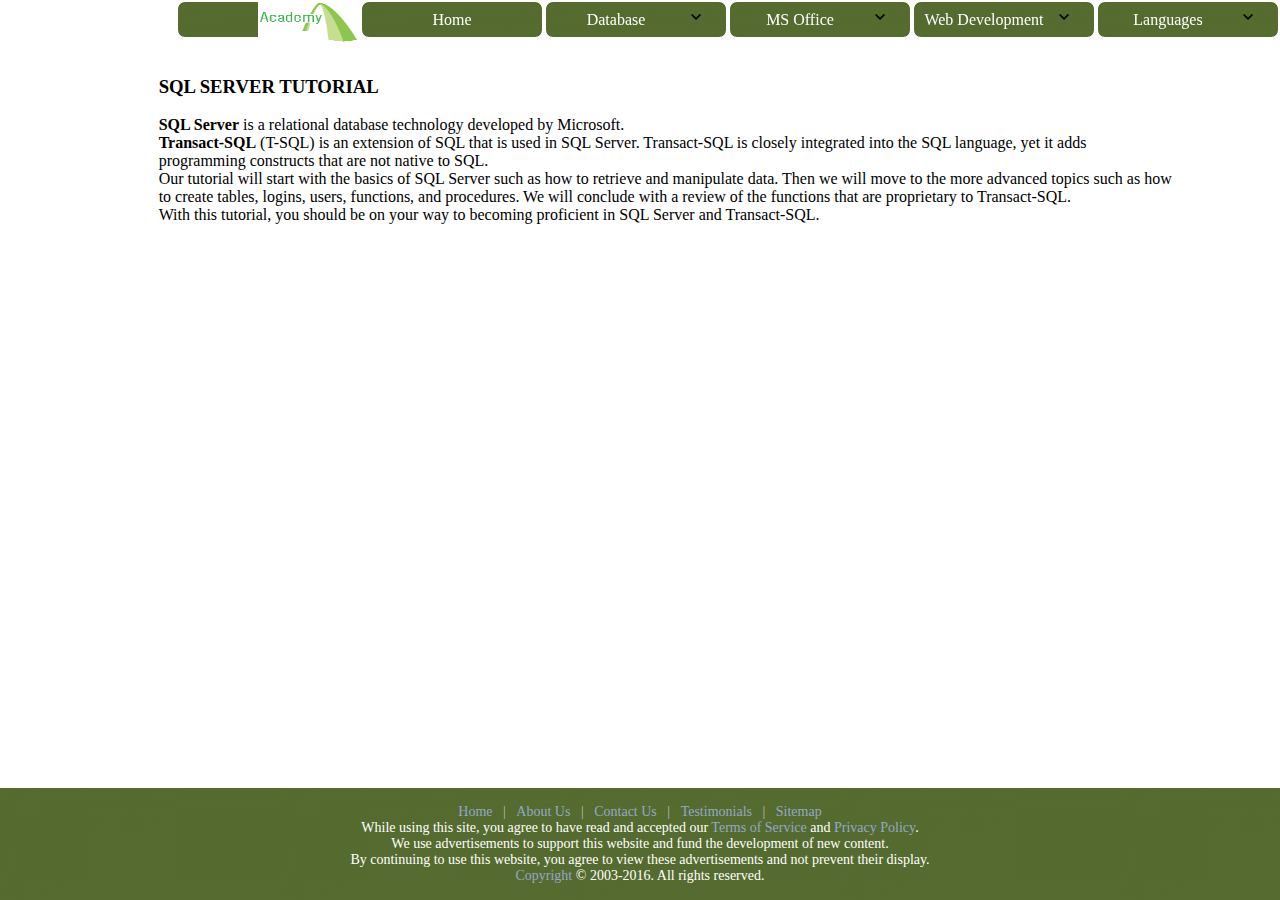
<file: SQLServer.html>
<!DOCTYPE html>
<html>

<head>
    <title>Sample Website using HTML & CSS</title>
    <link type="text/css" rel="stylesheet" href="Styles.css"/>
</head>

<body>

   <div id="menu">
    <ul>
        <li><span><image class="LogoImage" src="Images/Logo.png"></image></span></li>
        <li><a href="Home.html">Home</a></li>
        <li><a href="#">Database <span><img class="MenuImage" src="Images/DownArrow1.png"/> </span> </a>
            <ul>
                <li><a href="Oracle.html">Oracle <span><img class="MenuImage" src="Images/RightArrow.png"/></a>
                    <ul>
                        <li><a href="Oracle.html">PL/SQL</a></li>
                    </ul>
                </li>
                <li><a href="SQLServer.html">SQL Server <span><img class="MenuImage" src="Images/RightArrow.png"/></a>
                    <ul>
                        <li><a href="SQL.html">T-SQL</a></li>
                    </ul>
                </li>
            </ul>
        </li>
        <li><a href="#">MS Office <span><img class="MenuImage" src="Images/DownArrow1.png"/> </span> </a>
            <ul>
                <li><a href="Excel.html">Excel</a></li>
                <li><a href="Access.html">Access</a></li>
                <li><a href="Word.html">Word</a></li>
            </ul>
        </li>
        <li><a href="#">Web Development <span><img class="MenuImage" src="Images/DownArrow1.png"/> </span> </a>
            <ul>
                <li><a href="HTML.html">HTML</a></li>
                <li><a href="css.html">CSS</a></li>
            
            </ul>
        
        </li>
        <li><a href="#">Languages <span><img class="MenuImage" src="Images/DownArrow1.png"/> </span> </a>
            <ul>
                <li><a href="Clanguage.html">C Language</a></li>
            </ul>
        </li>

        </ul>
    </div>
     <br>
    <br>
    <br>
    <table width="100%">
        <col width="12%">
        <col width="80%">
        <col width="10%">
        <tr><td></td>
            <td>
            <table>
                <tr>
                    <td colspan="2"><br><h3>SQL SERVER TUTORIAL</h4> <br>
                        <p><strong>SQL Server</strong> is a relational database technology developed by Microsoft.</p>
  <p><strong>Transact-SQL</strong> (T-SQL) is an extension of SQL that is used in SQL Server. Transact-SQL is closely integrated into the SQL language, yet it adds programming constructs that are not native to SQL.</p>
  <p>Our tutorial will start with the basics of SQL Server such as how to retrieve and manipulate data. Then we will move to the more advanced topics such as how to create tables, logins, users, functions, and procedures. We will conclude with a review of the functions that are proprietary to Transact-SQL.</p>
  <p>With this tutorial, you should be on your way to becoming proficient in SQL Server and Transact-SQL.</p>
                    </td>
                </tr>
               
                <tr>
                    <td>
                        


        </td>
        </tr> 
        <tr><td>
    
    </td></tr>
    </table>
 
    <div class="footer">
<p><a href="#">Home</a><span> | </span><a href="#">About Us</a><span> | </span><a href="#">Contact Us</a><span> | </span><a href="#">Testimonials</a><span> | </span><a href="SiteMap.html">Sitemap</a></p>
<p>While using this site, you agree to have read and accepted our <a href="#">Terms of Service</a> and <a href="#">Privacy Policy</a>.</p>
<p id="adhint">We use advertisements to support this website and fund the development of new content.<br>
  By continuing to use this website, you agree to view these advertisements and not prevent their display.</p>
<p><a href="#">Copyright</a> &copy; 2003-2016. All rights reserved.</p>
</div>
</body>


<html>
</file>
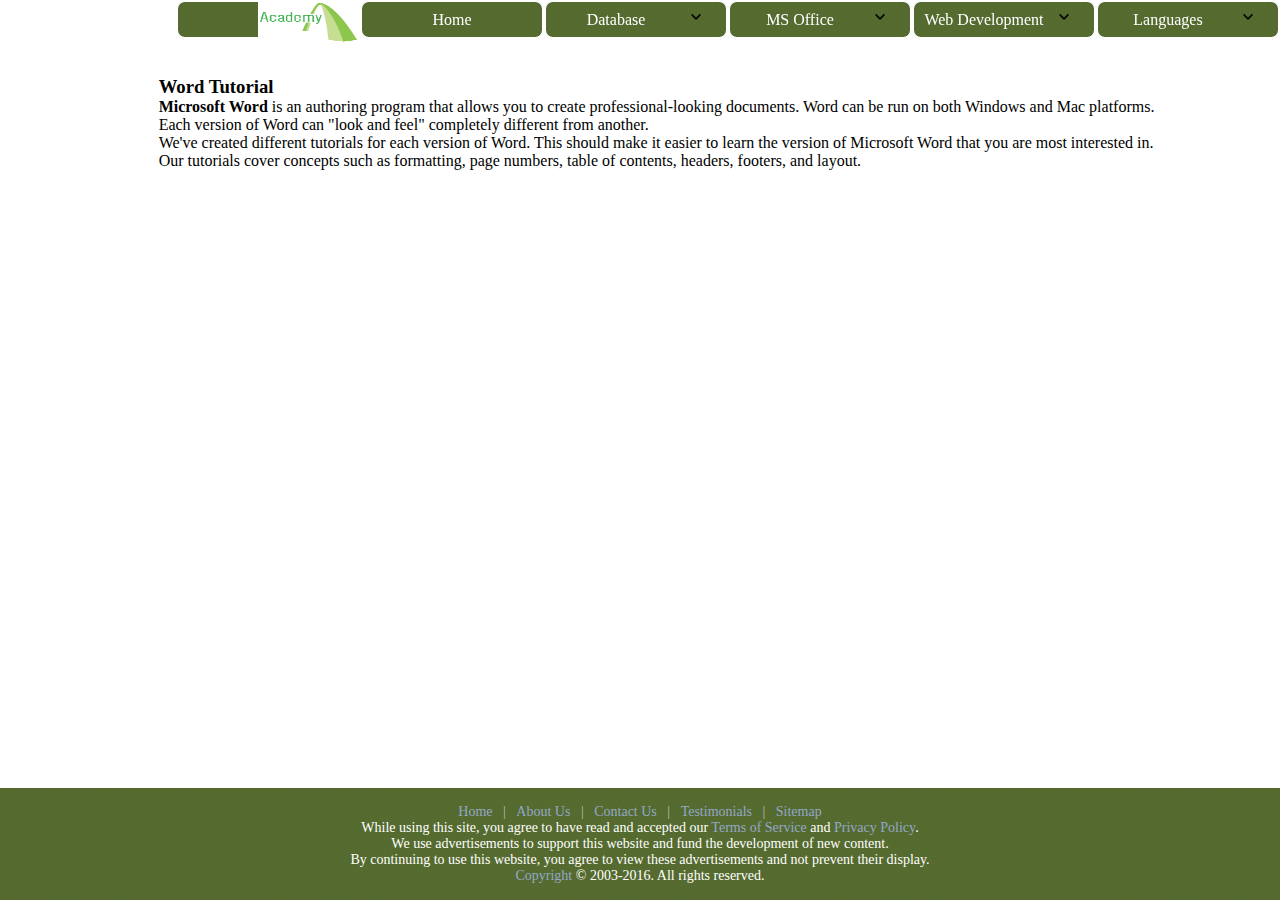
<file: Word.html>
<!DOCTYPE html>
<html>

<head>
    <title>Sample Website using HTML & CSS</title>
    <link type="text/css" rel="stylesheet" href="Styles.css"/>
</head>

<body>

  <div id="menu">
    <ul>
        <li><span><image class="LogoImage" src="Images/Logo.png"></image></span></li>
        <li><a href="Home.html">Home</a></li>
        <li><a href="#">Database <span><img class="MenuImage" src="Images/DownArrow1.png"/> </span> </a>
            <ul>
                <li><a href="Oracle.html">Oracle <span><img class="MenuImage" src="Images/RightArrow.png"/></a>
                    <ul>
                        <li><a href="Oracle.html">PL/SQL</a></li>
                    </ul>
                </li>
                <li><a href="SQLServer.html">SQL Server <span><img class="MenuImage" src="Images/RightArrow.png"/></a>
                    <ul>
                        <li><a href="SQL.html">T-SQL</a></li>
                    </ul>
                </li>
            </ul>
        </li>
        <li><a href="#">MS Office <span><img class="MenuImage" src="Images/DownArrow1.png"/> </span> </a>
            <ul>
                <li><a href="Excel.html">Excel</a></li>
                <li><a href="Access.html">Access</a></li>
                <li><a href="Word.html">Word</a></li>
            </ul>
        </li>
        <li><a href="#">Web Development <span><img class="MenuImage" src="Images/DownArrow1.png"/> </span> </a>
            <ul>
                <li><a href="HTML.html">HTML</a></li>
                <li><a href="css.html">CSS</a></li>
            
            </ul>
        
        </li>
        <li><a href="#">Languages <span><img class="MenuImage" src="Images/DownArrow1.png"/> </span> </a>
            <ul>
                <li><a href="Clanguage.html">C Language</a></li>
            </ul>
        </li>

        </ul>
    </div>
      <br>
    <br>
    <br>
    <table width="100%">
        <col width="12%">
        <col width="80%">
        <col width="10%">
        <tr><td></td>
            <td>
            <table>
                <tr>
                    <td colspan="2"><br><h3>Word Tutorial</h3>
  <p><strong>Microsoft Word</strong> is an authoring program that allows you to create professional-looking documents. Word can be run on both Windows and Mac platforms. Each version of Word can &quot;look and feel&quot; completely different from another.</p>
  <p>We've created different tutorials for each version of Word. This should make it easier to learn the version of Microsoft Word that you are most interested in. Our tutorials cover concepts such as formatting, page numbers, table of contents, headers, footers, and layout.</p>
                    </td>
                </tr>
               
                <tr>
                    <td>
                        


        </td>
        </tr> 
        <tr><td>
    
    </td></tr>
    </table>
 
    <div class="footer">
<p><a href="#">Home</a><span> | </span><a href="#">About Us</a><span> | </span><a href="#">Contact Us</a><span> | </span><a href="#">Testimonials</a><span> | </span><a href="SiteMap.html">Sitemap</a></p>
<p>While using this site, you agree to have read and accepted our <a href="#">Terms of Service</a> and <a href="#">Privacy Policy</a>.</p>
<p id="adhint">We use advertisements to support this website and fund the development of new content.<br>
  By continuing to use this website, you agree to view these advertisements and not prevent their display.</p>
<p><a href="#">Copyright</a> &copy; 2003-2016. All rights reserved.</p>
</div>
</body>


<html>
</file>
<file: Styles.css>
@charset "utf-8";
/* CSS Document */

*
{
    margin: 0px;
    padding: 0px;
}
a {
    text-decoration: none !important;
    color:darkgreen;
}
.MenuImage
{
   width: 20px;
    height: 20px;
    margin-top:5px;
    margin-right: 20px;
    float: right;    
}

.LogoImage
{
    width: 100px;
    height: 40px;
    float: right;  
}
#menu {
  position: fixed;
  right: 0;
  top: 0;

}

#menu ul
{
    list-style: none;
    
}
#menu ul ul
{
    position: absolute;
    display: none;
}

#menu ul ul ul
{
    margin-left: 180px;
    top: 0px;
    
}

#menu ul li
{
    background-image: url(Images/MenuBackGround.jpeg);
    border: 1px solid white;
    margin: 1px;
    width: 180px;
    height: 35px;
    line-height: 35px;
    text-align: center;
    float: left;
    position: relative;
    border-radius: 8px;
    
}
#menu ul li a
{
    text-decoration: none;
    color: white;
    display: block;
}
#menu ul li a:hover
{
    background-image: url(Images/MenuBackGroundHover.jpeg);
    border-radius: 8px;
    
}
#menu ul li:hover > ul
{
    display: block;
}

.footer
{
    clear:both;
    background-image: url(Images/MenuBackGround.jpeg);
    color:#fff;
    font-size:14px;
    position: absolute;
    right: 0;
    bottom: 0;
    left: 0;
    padding: 1rem;
    text-align:center
}

.footer a{color:#94a8c8;text-decoration:none;white-space:nowrap}

.footer a:hover{color:#fff;text-decoration:underline}

.footer span{margin:0 7px 0 7px;color:#bbb}
</file>
